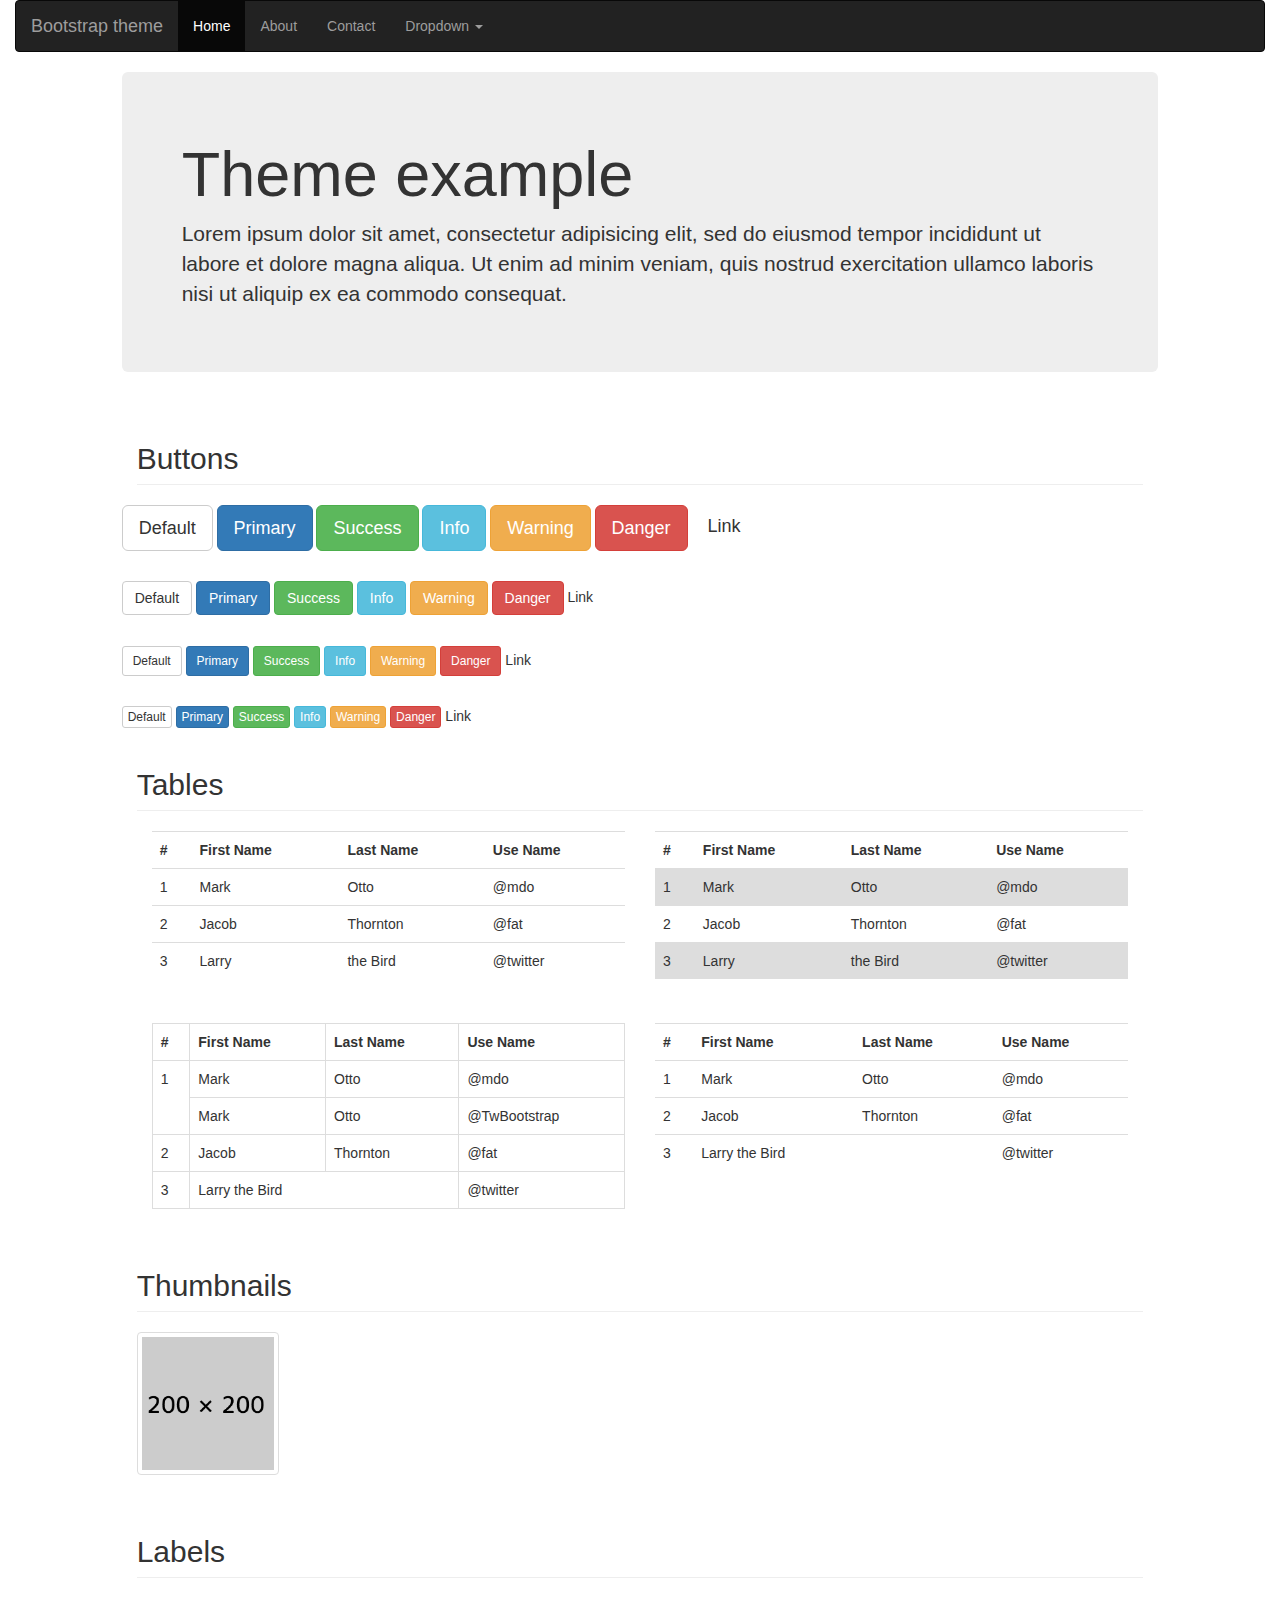
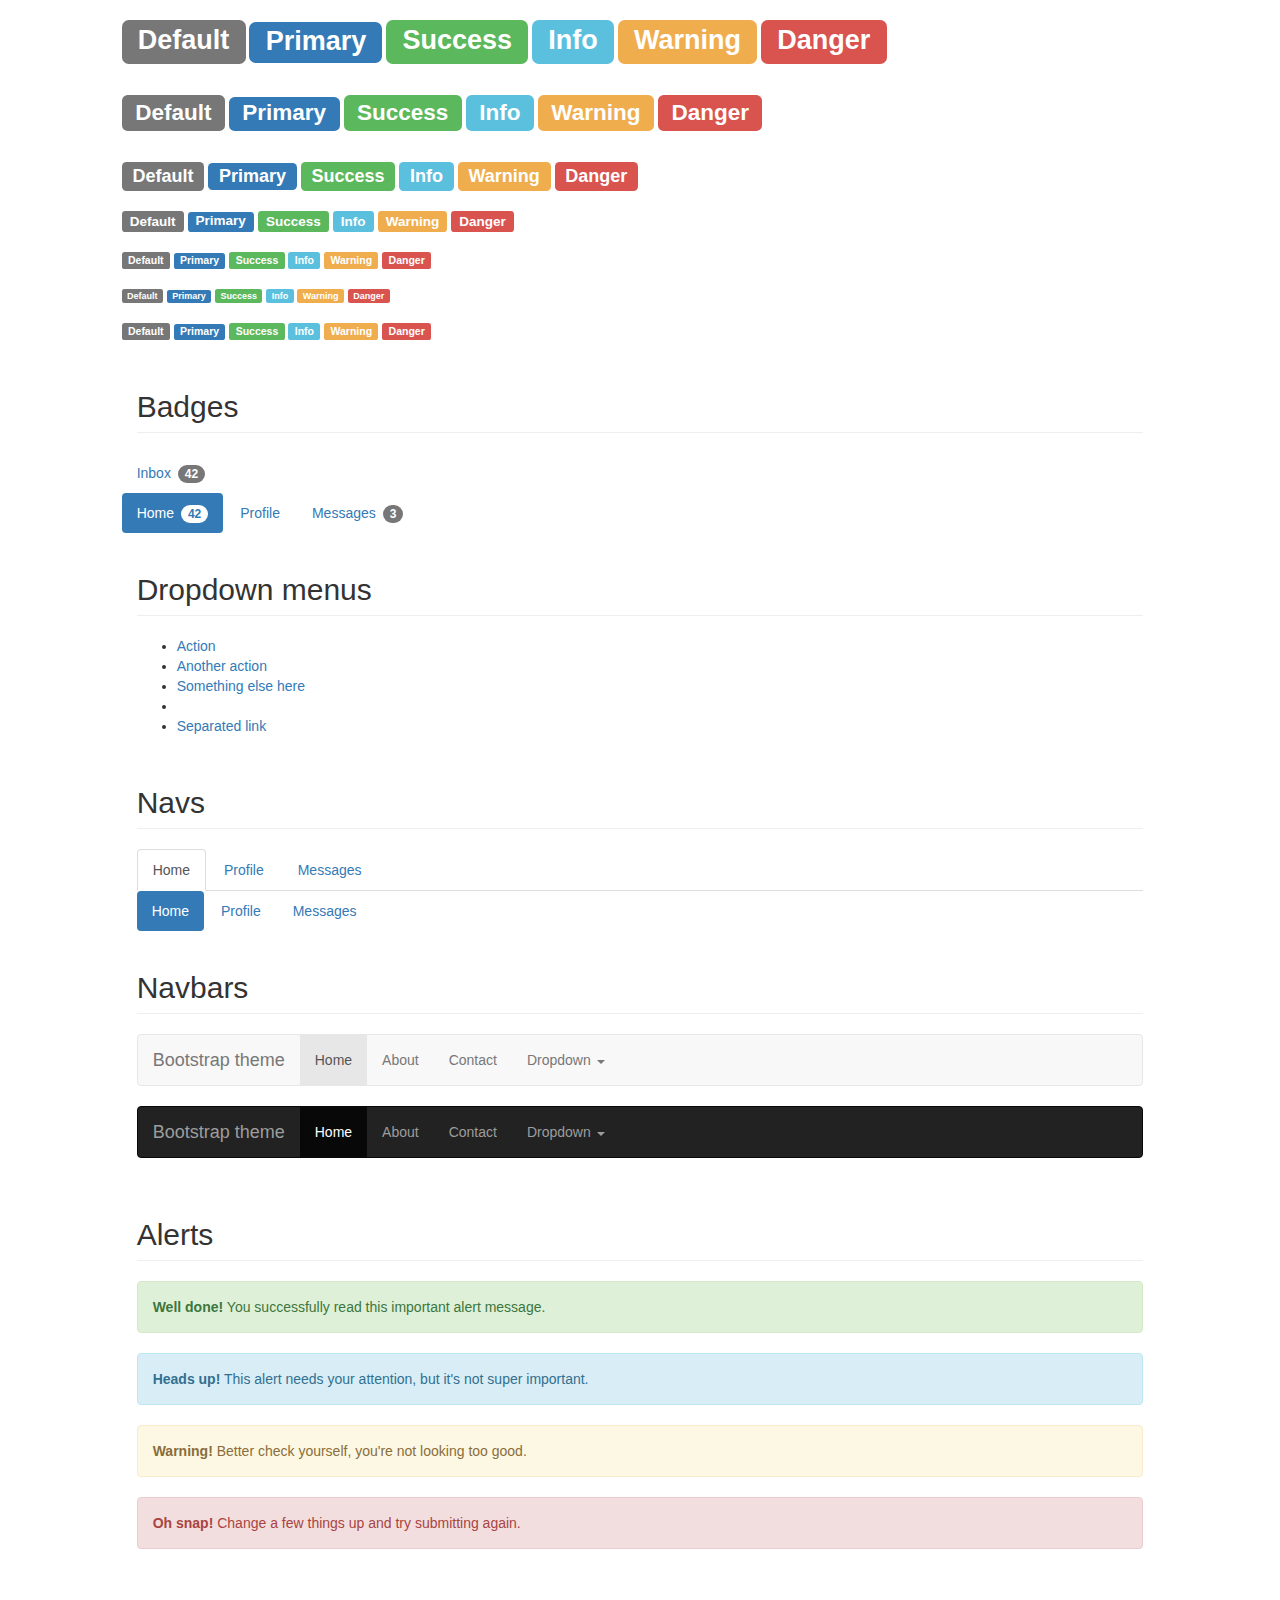
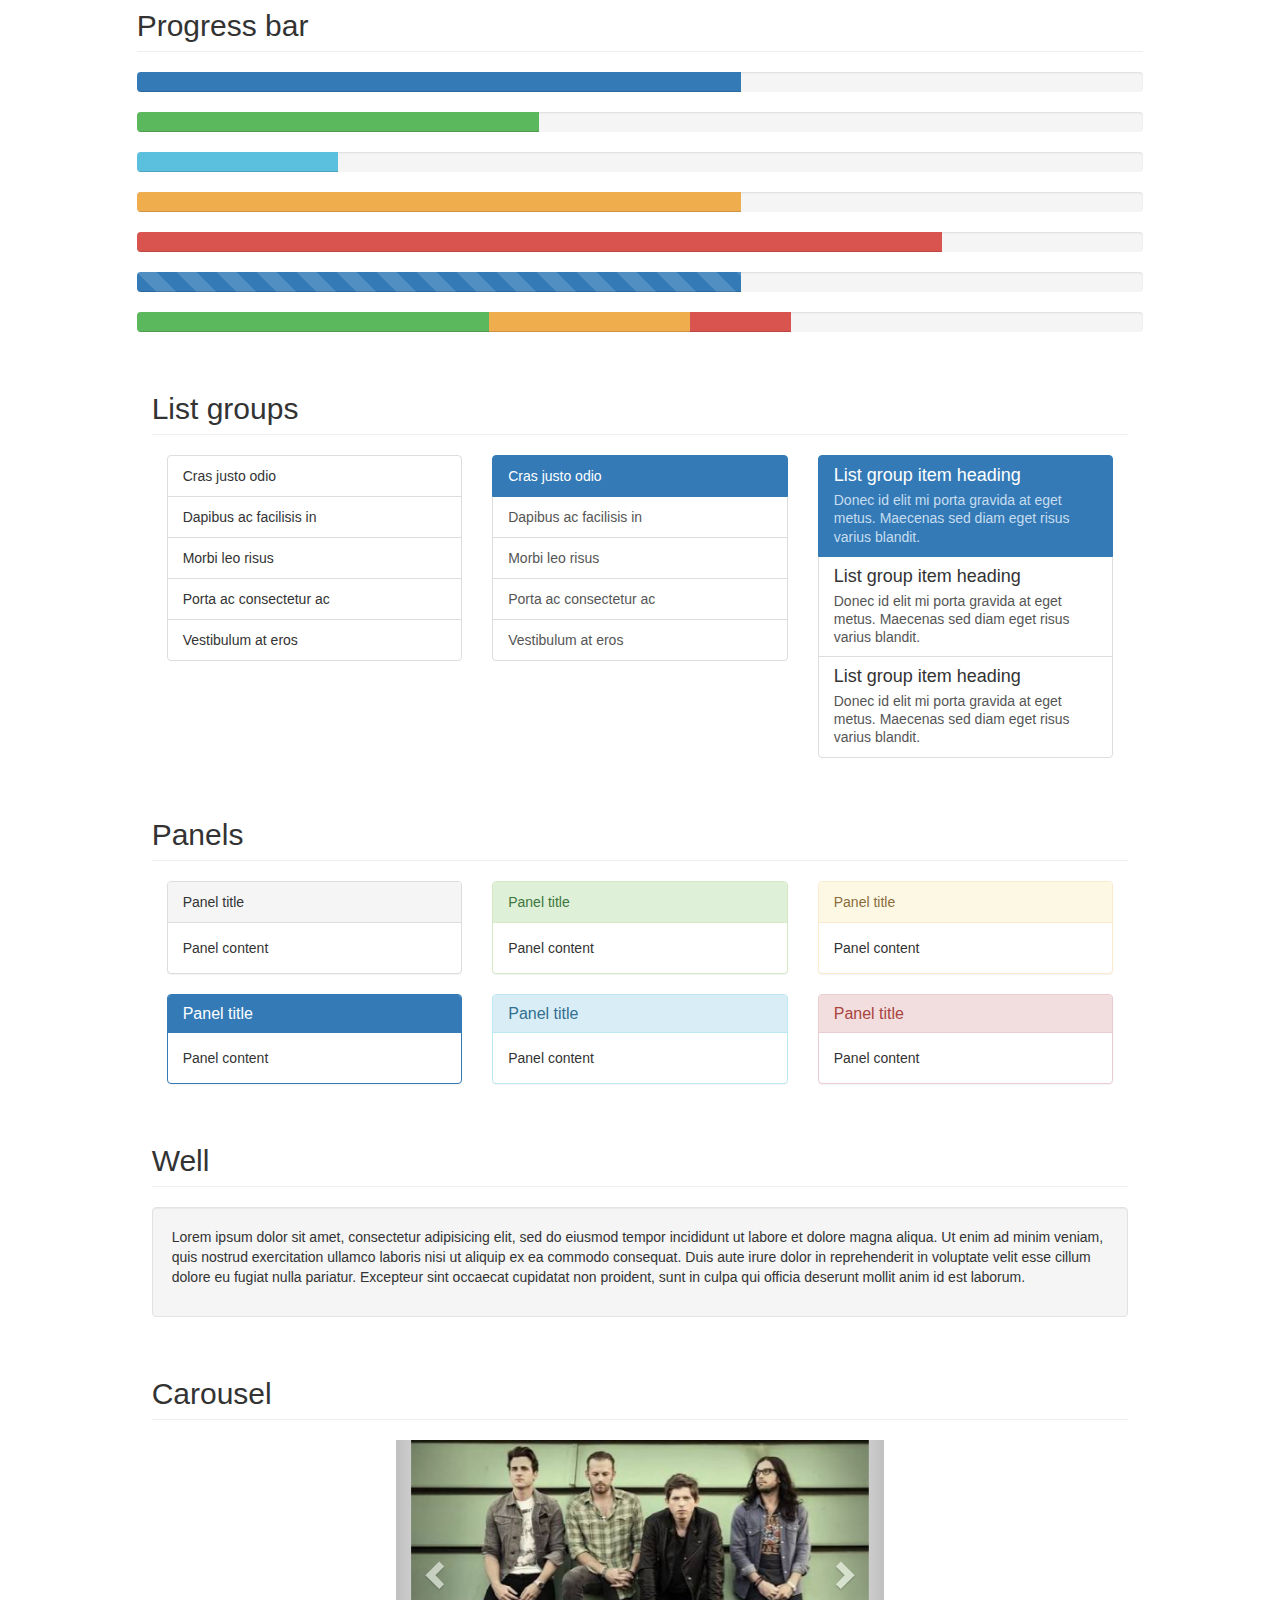
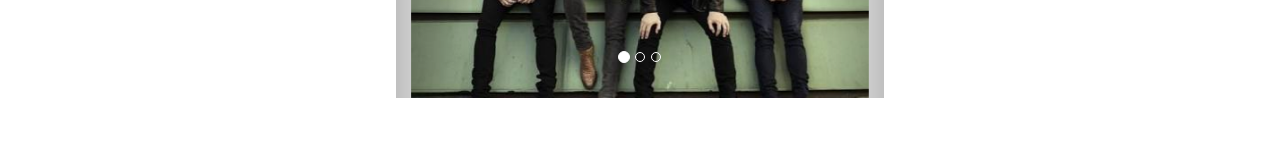
<file: bootstrapTheme/index.html>
<!DOCTYPE html>
<html>
  <head>
    <meta charset="utf-8">
    <!--metas de bootstrap  -->
    <meta http-equiv="X-UA-Compatible" content="IE=edge">
    <meta name="viewport" content="width=device-width, initial-scale=1">
    <title> Tema Bootstrap</title>
    <link rel="stylesheet" href="css/bootstrap.min.css">
    <link rel="stylesheet" href="css/main.css">
  </head>
  <body>
    <header class="container-fluid">
        <nav class="navbar navbar-inverse">
         <div class="container-fluid">
           <div class="navbar-header">
             <a class="navbar-brand" href="#">Bootstrap theme</a>
           </div>
           <ul class="nav navbar-nav">
             <li class="active"><a href="#">Home</a></li>
             <li><a href="#">About</a></li>
             <li><a href="#">Contact</a></li>
             <li class="dropdown">
               <a class="dropdown-toggle" data-toggle="dropdown" href="#">Dropdown
               <span class="caret"></span></a>
               <ul class="dropdown-menu">
                 <li><a href="#">Action</a></li>
                 <li><a href="#">Another action</a></li>
                 <li><a href="#">Something else here</a></li>
                 <li role="separator" class="divider"></li>
                 <li><a href="#">Separated link</a></li>
                 <li role="separator" class="divider"></li>
                 <li><a href="#">One more separated link</a></li>
               </ul>
             </li>
           </ul>
         </div>
        </nav>
    </header>
    <!-- Caja texto -->
    <div class="col-md-offset-1 col-md-10">
      <section class="container-fluid centrar">
        <div class="row ">
            <div class="jumbotron">
              <h1>Theme example</h1>
              <p>Lorem ipsum dolor sit amet, consectetur adipisicing elit, sed do eiusmod tempor incididunt ut labore et dolore magna aliqua. Ut enim ad minim veniam, quis nostrud exercitation ullamco laboris nisi ut aliquip ex ea commodo consequat.</p>
            </div>
        </div>
      </section>
      <!-- Botones -->
      <section class="container-fluid">
        <h2 class="page-header">Buttons</h2>
        <div class="row">
          <button type="button" class="btn btn-default btn-lg">Default</button>
          <button type="button" class="btn btn-primary btn-lg">Primary</button>
          <button type="button" class="btn btn-success btn-lg">Success</button>
          <button type="button" class="btn btn-info btn-lg">Info</button>
          <button type="button" class="btn btn-warning btn-lg">Warning</button>
          <button type="button" class="btn btn-danger btn-lg">Danger</button>
          <span class="btn-lg">Link</span>
        </div>
        <div class="row mt-3">
          <button type="button" class="btn btn-default">Default</button>
          <button type="button" class="btn btn-primary">Primary</button>
          <button type="button" class="btn btn-success">Success</button>
          <button type="button" class="btn btn-info">Info</button>
          <button type="button" class="btn btn-warning">Warning</button>
          <button type="button" class="btn btn-danger">Danger</button>
          <span>Link</span>
        </div>
        <div class="row mt-3">
          <button type="button" class="btn btn-default btn-sm">Default</button>
          <button type="button" class="btn btn-primary btn-sm">Primary</button>
          <button type="button" class="btn btn-success btn-sm">Success</button>
          <button type="button" class="btn btn-info btn-sm">Info</button>
          <button type="button" class="btn btn-warning btn-sm">Warning</button>
          <button type="button" class="btn btn-danger btn-sm">Danger</button>
          <span>Link</span>
        </div>
        <div class="row mt-3">
          <button type="button" class="btn btn-default btn-xs">Default</button>
          <button type="button" class="btn btn-primary btn-xs">Primary</button>
          <button type="button" class="btn btn-success btn-xs">Success</button>
          <button type="button" class="btn btn-info btn-xs">Info</button>
          <button type="button" class="btn btn-warning btn-xs">Warning</button>
          <button type="button" class="btn btn-danger btn-xs">Danger</button>
          <span>Link</span>
        </div>
      </section>
      <!-- Tables-->
      <section class="container-fluid">
        <h2 class="page-header">Tables</h2>
        <!--Primera tabla  -->
        <div class="col-md-6">
          <table class="table ">
            <tr>
              <th> # </th>
              <th> First Name </th>
              <th> Last Name </th>
              <th> Use Name </th>
            </tr>
            <tr>
              <td> 1 </td>
              <td> Mark </td>
              <td> Otto </td>
              <td> @mdo </td>
            </tr>
            <tr>
              <td> 2 </td>
              <td> Jacob </td>
              <td> Thornton </td>
              <td> @fat </td>
            </tr>
            <tr>
              <td> 3 </td>
              <td> Larry </td>
              <td> the Bird </td>
              <td> @twitter </td>
            </tr>
          </table>
        </div>
        <!-- 2da tabla -->
        <div class="col-md-6">
          <table id="terceraTab" class="table " >
            <tr >
              <th> # </th>
              <th> First Name </th>
              <th> Last Name </th>
              <th> Use Name </th>
            </tr>
            <tr class="fondo">
              <td> 1 </td>
              <td> Mark </td>
              <td> Otto </td>
              <td> @mdo </td>
            </tr>
            <tr>
              <td> 2 </td>
              <td> Jacob </td>
              <td> Thornton </td>
              <td> @fat </td>
            </tr>
            <tr class="fondo">
              <td> 3 </td>
              <td> Larry </td>
              <td> the Bird </td>
              <td> @twitter </td>
            </tr>
          </table>
        </div>
        <!-- 3ra tabla -->
        <div class="col-md-6">
          <table  class="table mt-5 bordes" >
            <tr class="bordes">
              <th class="bordes"> # </th>
              <th> First Name </th>
              <th class="bordes"> Last Name </th>
              <th> Use Name </th>
            </tr>
            <tr>
              <td rowspan="2" class="bordes"> 1 </td>
              <td> Mark </td>
              <td class="bordes"> Otto </td>
              <td> @mdo </td>
            </tr>
            <tr>
              <td> Mark </td>
              <td class="bordes"> Otto </td>
              <td> @TwBootstrap </td>
            </tr>
            <tr>
              <td class="bordes"> 2 </td>
              <td> Jacob </td>
              <td class="bordes"> Thornton </td>
              <td> @fat </td>
            </tr>
            <tr>
              <td class="bordes"> 3 </td>
              <td colspan="2"> Larry the Bird</td>
              <td class="bordes"> @twitter </td>
            </tr>
          </table>
        </div>
        <!-- Cuarta tabla -->
        <div class="col-md-6">
          <table class="table mt-5" >
            <tr>
              <th> # </th>
              <th> First Name </th>
              <th> Last Name </th>
              <th> Use Name </th>
            </tr>
            <tr>
              <td> 1 </td>
              <td> Mark </td>
              <td> Otto </td>
              <td> @mdo </td>
            </tr>
            <tr>
              <td> 2 </td>
              <td> Jacob </td>
              <td> Thornton </td>
              <td> @fat </td>
            </tr>
            <tr>
              <td> 3 </td>
              <td> Larry the Bird</td>
              <td>  </td>
              <td> @twitter </td>
            </tr>
          </table>
        </div>
      </section>
        <!-- Thumbnails -->
        <section class="container-fluid">
          <h2 class="page-header">Thumbnails</h2>
          <div class="row">
            <div class="col-xs-2">
              <a href="#" class="thumbnail">
                <img src="img/img-200.png">
              </a>
            </div>
          </div>
        </section>
        <!-- Labels  -->
        <section class="container-fluid">
          <h2 class="page-header"> Labels </h2>
          <div class="row">
            <h1 class="inline"> <span class="label label-default">Default</span></h1>
            <h1 class="inline"> <span class="label label-primary inline">Primary</span></h1>
            <h1 class="inline"> <span class="label label-success">Success</span></h1>
            <h1 class="inline"> <span class="label label-info">Info</span></h1>
            <h1 class="inline"> <span class="label label-warning">Warning</span></h1>
            <h1 class="inline"> <span class="label label-danger">Danger</span></h1>
          </div>
          <div class="row">
            <h2 class="inline"> <span class="label label-default">Default</span></h2>
            <h2 class="inline"> <span class="label label-primary inline">Primary</span></h2>
            <h2 class="inline"> <span class="label label-success">Success</span></h2>
            <h2 class="inline"> <span class="label label-info">Info</span></h2>
            <h2 class="inline"> <span class="label label-warning">Warning</span></h2>
            <h2 class="inline"> <span class="label label-danger">Danger</span></h2>
          </div>
          <div class="row">
            <h3 class="inline"> <span class="label label-default">Default</span></h3>
            <h3 class="inline"> <span class="label label-primary inline">Primary</span></h3>
            <h3 class="inline"> <span class="label label-success">Success</span></h3>
            <h3 class="inline"> <span class="label label-info">Info</span></h3>
            <h3 class="inline"> <span class="label label-warning">Warning</span></h3>
            <h3 class="inline"> <span class="label label-danger">Danger</span></h3>
          </div>
          <div class="row">
            <h4 class="inline"> <span class="label label-default">Default</span></h4>
            <h4 class="inline"> <span class="label label-primary inline">Primary</span></h4>
            <h4 class="inline"> <span class="label label-success">Success</span></h4>
            <h4 class="inline"> <span class="label label-info">Info</span></h4>
            <h4 class="inline"> <span class="label label-warning">Warning</span></h4>
            <h4 class="inline"> <span class="label label-danger">Danger</span></h4>
          </div>
          <div class="row">
            <h5 class="inline"> <span class="label label-default">Default</span></h5>
            <h5 class="inline"> <span class="label label-primary inline">Primary</span></h5>
            <h5 class="inline"> <span class="label label-success">Success</span></h5>
            <h5 class="inline"> <span class="label label-info">Info</span></h5>
            <h5 class="inline"> <span class="label label-warning">Warning</span></h5>
            <h5 class="inline"> <span class="label label-danger">Danger</span></h5>
          </div>
          <div class="row">
            <h6 class="inline"> <span class="label label-default">Default</span></h6>
            <h6 class="inline"> <span class="label label-primary inline">Primary</span></h6>
            <h6 class="inline"> <span class="label label-success">Success</span></h6>
            <h6 class="inline"> <span class="label label-info">Info</span></h6>
            <h6 class="inline"> <span class="label label-warning">Warning</span></h6>
            <h6 class="inline"> <span class="label label-danger">Danger</span></h6>
          </div>
          <div class="row">
            <h5 class="inline"> <span class="label label-default">Default</span></h5>
            <h5 class="inline"> <span class="label label-primary inline">Primary</span></h5>
            <h5 class="inline"> <span class="label label-success">Success</span></h5>
            <h5 class="inline"> <span class="label label-info">Info</span></h5>
            <h5 class="inline"> <span class="label label-warning">Warning</span></h5>
            <h5 class="inline"> <span class="label label-danger">Danger</span></h5>
          </div>
        </section>
        <!-- Badges -->
        <section class="container-fluid">
          <h2 class="page-header"> Badges </h2>
          <div class="row">
            <ul class="nav nav-pills" role="tablist">
              <li role="presentation"><a href="#">Inbox <span class="badge">42</span></a></li>
            </ul>
          </div>
          <div class="row">
            <ul class="nav nav-pills" role="tablist">
              <li role="presentation" class="active"><a href="#">Home <span class="badge">42</span></a></li>
              <li role="presentation"><a href="#">Profile</a></li>
              <li role="presentation"><a href="#">Messages <span class="badge">3</span></a></li>
            </ul>
          </div>
        </section>
        <!-- Dropdown menus -->
        <section class="container-fluid">
          <h2 class="page-header">Dropdown menus</h2>
          <ul class="dropdown open" aria-labelledby="dropdownMenuDivider">
            <li><a href="#" class="active">Action</a></li>
            <li><a href="#">Another action</a></li>
            <li><a href="#">Something else here</a></li>
            <li role="separator" class="divider"></li>
            <li><a href="#">Separated link</a></li>
          </ul>
        </section>
        <!-- Navs -->
        <section class="container-fluid">
          <h2 class="page-header">Navs</h2>
          <ul class="nav nav-tabs">
            <li role="presentation" class="active"><a href="#">Home</a></li>
            <li role="presentation"><a href="#">Profile</a></li>
            <li role="presentation"><a href="#">Messages</a></li>
          </ul>
          <ul class="nav nav-pills">
            <li role="presentation" class="active"><a href="#">Home</a></li>
            <li role="presentation"><a href="#">Profile</a></li>
            <li role="presentation"><a href="#">Messages</a></li>
          </ul>
        </section>
        <!-- Navbars -->
        <section class="container-fluid">
          <h2 class="page-header">Navbars</h2>
          <nav class="navbar navbar-default">
           <div class="container-fluid">
             <div class="navbar-header">
               <a class="navbar-brand" href="#">Bootstrap theme</a>
             </div>
             <ul class="nav navbar-nav">
               <li class="active"><a href="#">Home</a></li>
               <li><a href="#">About</a></li>
               <li><a href="#">Contact</a></li>
               <li class="dropdown">
                 <a class="dropdown-toggle" data-toggle="dropdown" href="#">Dropdown
                 <span class="caret"></span></a>
                 <ul class="dropdown-menu">
                   <li><a href="#">Action</a></li>
                   <li><a href="#">Another action</a></li>
                   <li><a href="#">Something else here</a></li>
                   <li role="separator" class="divider"></li>
                   <li><a href="#">Separated link</a></li>
                   <li role="separator" class="divider"></li>
                   <li><a href="#">One more separated link</a></li>
                 </ul>
               </li>
             </ul>
           </div>
          </nav>
          <!-- Segunda barra de navegación -->
          <nav class="navbar navbar-inverse">
           <div class="container-fluid">
             <div class="navbar-header">
               <a class="navbar-brand" href="#">Bootstrap theme</a>
             </div>
             <ul class="nav navbar-nav">
               <li class="active"><a href="#">Home</a></li>
               <li><a href="#">About</a></li>
               <li><a href="#">Contact</a></li>
               <li class="dropdown">
                 <a class="dropdown-toggle" data-toggle="dropdown" href="#">Dropdown
                 <span class="caret"></span></a>
                 <ul class="dropdown-menu">
                   <li><a href="#">Action</a></li>
                   <li><a href="#">Another action</a></li>
                   <li><a href="#">Something else here</a></li>
                   <li role="separator" class="divider"></li>
                   <li><a href="#">Separated link</a></li>
                   <li role="separator" class="divider"></li>
                   <li><a href="#">One more separated link</a></li>
                 </ul>
               </li>
             </ul>
           </div>
          </nav>
        </section>
        <!-- Alerts -->
        <section class="container-fluid">
          <h2 class="page-header">Alerts</h2>
          <div class="alert alert-success" role="alert"> <strong>Well done!</strong> You successfully read this important alert message.</div>
          <div class="alert alert-info" role="alert"><strong>Heads up!</strong> This alert needs your attention, but it's not super important.</div>
          <div class="alert alert-warning" role="alert"><strong>Warning!</strong> Better check yourself, you're not looking too good.</div>
          <div class="alert alert-danger" role="alert"><strong>Oh snap!</strong> Change a few things up and try submitting again.</div>
        </section>
        <!-- Progress bar -->
        <section class="container-fluid">
          <h2 class="page-header">Progress bar</h2>
          <div class="progress">
            <div class="progress-bar progress-bar-primary" role="progressbar" aria-valuenow="60" aria-valuemin="0" aria-valuemax="100" style="width: 60%">
              <span class="sr-only">40% Complete (success)</span>
            </div>
          </div>
          <div class="progress">
            <div class="progress-bar progress-bar-success" role="progressbar" aria-valuenow="40" aria-valuemin="0" aria-valuemax="100" style="width: 40%">
              <span class="sr-only">20% Complete</span>
            </div>
          </div>
          <div class="progress">
            <div class="progress-bar progress-bar-info" role="progressbar" aria-valuenow="20" aria-valuemin="0" aria-valuemax="100" style="width: 20%">
              <span class="sr-only">60% Complete (warning)</span>
            </div>
          </div>
          <div class="progress">
            <div class="progress-bar progress-bar-warning" role="progressbar" aria-valuenow="60" aria-valuemin="0" aria-valuemax="100" style="width: 60%">
              <span class="sr-only">80% Complete (danger)</span>
            </div>
          </div>
          <div class="progress">
            <div class="progress-bar progress-bar-danger" role="progressbar" aria-valuenow="80" aria-valuemin="0" aria-valuemax="100" style="width: 80%">
              <span class="sr-only">80% Complete (danger)</span>
            </div>
          </div>
          <div class="progress">
            <div class="progress-bar progress-bar-primary progress-bar-striped" role="progressbar" aria-valuenow="60" aria-valuemin="0" aria-valuemax="100" style="width: 60%">
              <span class="sr-only">40% Complete (success)</span>
            </div>
          </div>
          <div class="progress">
            <div class="progress-bar progress-bar-success" style="width: 35%">
              <span class="sr-only">35% Complete (success)</span>
            </div>
            <div class="progress-bar progress-bar-warning " style="width: 20%">
              <span class="sr-only">20% Complete (warning)</span>
            </div>
            <div class="progress-bar progress-bar-danger" style="width: 10%">
              <span class="sr-only">10% Complete (danger)</span>
            </div>
          </div>
          <!-- List groups -->
          <section class="container-fluid">
            <h2 class="page-header">List groups</h2>
            <div class="col-md-4">
              <ul class="list-group">
                <li class="list-group-item">Cras justo odio</li>
                <li class="list-group-item">Dapibus ac facilisis in</li>
                <li class="list-group-item">Morbi leo risus</li>
                <li class="list-group-item">Porta ac consectetur ac</li>
                <li class="list-group-item">Vestibulum at eros</li>
              </ul>
            </div>
            <div class="col-md-4">
              <div class="list-group">
                <a href="#" class="list-group-item active">
                  Cras justo odio
                </a>
                <a href="#" class="list-group-item">Dapibus ac facilisis in</a>
                <a href="#" class="list-group-item">Morbi leo risus</a>
                <a href="#" class="list-group-item">Porta ac consectetur ac</a>
                <a href="#" class="list-group-item">Vestibulum at eros</a>
              </div>
            </div>
            <div class="col-md-4">
              <div class="list-group">
                <a href="#" class="list-group-item active">
                  <h4 class="list-group-item-heading">List group item heading</h4>
                  <p class="list-group-item-text">Donec id elit mi porta gravida at eget metus. Maecenas sed diam eget risus varius blandit.</p>
                </a>
                <a href="#" class="list-group-item">
                  <h4 class="list-group-item-heading">List group item heading</h4>
                  <p class="list-group-item-text">Donec id elit mi porta gravida at eget metus. Maecenas sed diam eget risus varius blandit.</p>
                </a>
                <a href="#" class="list-group-item">
                  <h4 class="list-group-item-heading">List group item heading</h4>
                  <p class="list-group-item-text">Donec id elit mi porta gravida at eget metus. Maecenas sed diam eget risus varius blandit.</p>
                </a>
              </div>
            </div>
          </section>
          <!--  Panels -->
          <section class="container-fluid">
            <h2 class="page-header">Panels</h2>
            <section class="col-md-4">
              <div class="panel panel-default">
                <div class="panel-heading">Panel title</div>
                <div class="panel-body">
                  Panel content
                </div>
              </div>

              <div class="panel panel-primary">
                <div class="panel-heading">
                  <h3 class="panel-title">Panel title</h3>
                </div>
                <div class="panel-body">
                  Panel content
                </div>
              </div>
            </section>
              <section class="col-md-4">
              <div class="panel panel-success">
                <div class="panel-heading">Panel title</div>
                <div class="panel-body">
                  Panel content
                </div>
              </div>

              <div class="panel panel-info">
                <div class="panel-heading">
                  <h3 class="panel-title">Panel title</h3>
                </div>
                <div class="panel-body">
                  Panel content
                </div>
              </div>
            </section>
            <section class="col-md-4 ">
              <div class="panel panel-warning">
                <div class="panel-heading">Panel title</div>
                <div class="panel-body">
                  Panel content
                </div>
              </div>

              <div class="panel panel-danger">
                <div class="panel-heading">
                  <h3 class="panel-title">Panel title</h3>
                </div>
                <div class="panel-body">
                  Panel content
                </div>
              </div>
            </section>
          </section>
          <!-- wels -->
          <section class="container-fluid">
            <h2 class="page-header">Well</h2>
            <div class="well">
              <p>
                Lorem ipsum dolor sit amet, consectetur adipisicing elit, sed do eiusmod tempor incididunt ut labore et dolore magna aliqua. Ut enim ad minim veniam, quis nostrud exercitation ullamco laboris nisi ut aliquip ex ea commodo consequat. Duis aute irure dolor in reprehenderit in voluptate velit esse cillum dolore eu fugiat nulla pariatur. Excepteur sint occaecat cupidatat non proident, sunt in culpa qui officia deserunt mollit anim id est laborum.
              </p>
            </div>
          </section>
          <!-- Carousel -->
          <section class="container-fluid">
            <h2 class="page-header">Carousel</h2>
               <div id="myCarousel" class="carousel slide col-md-offset-3 col-md-6 mb-5 " data-ride="carousel">
               <!-- Indicators -->
               <ol class="carousel-indicators">
                  <li data-target="#myCarousel" data-slide-to="0" class="active"></li>
                  <li data-target="#myCarousel" data-slide-to="1"></li>
                  <li data-target="#myCarousel" data-slide-to="2"></li>
               </ol>
               <!-- Wrapper for slides -->
                <div class="carousel-inner">
                  <div class="item active">
                    <img src="img/images (1).jpg" alt="Los Angeles">
                  </div>

                  <div class="item">
                    <img src="img/images (2).jpg" alt="Chicago">
                  </div>

                  <div class="item">
                    <img src="img/images (3).jpg" alt="New York">
                  </div>
                </div>

                <!-- Left and right controls -->
                <a class="left carousel-control" href="#myCarousel" data-slide="prev">
                  <span class="glyphicon glyphicon-chevron-left"></span>
                  <span class="sr-only">Previous</span>
                </a>
                <a class="right carousel-control" href="#myCarousel" data-slide="next">
                  <span class="glyphicon glyphicon-chevron-right"></span>
                  <span class="sr-only">Next</span>
                </a>
              </div>
          </section>
          <!-- terminan elementos de la página -->
        </section>
        <!--List groups  -->
      </div><!--Contenedor secundario-->
    </section>
    <!-- jQuery (necessary for Bootstrap's JavaScript plugins) -->
    <script src="https://ajax.googleapis.com/ajax/libs/jquery/1.12.4/jquery.min.js"></script>
    <!-- Include all compiled plugins (below), or include individual files as needed -->
    <script src="js/bootstrap.min.js"></script>
  </body>
</html>
</file>
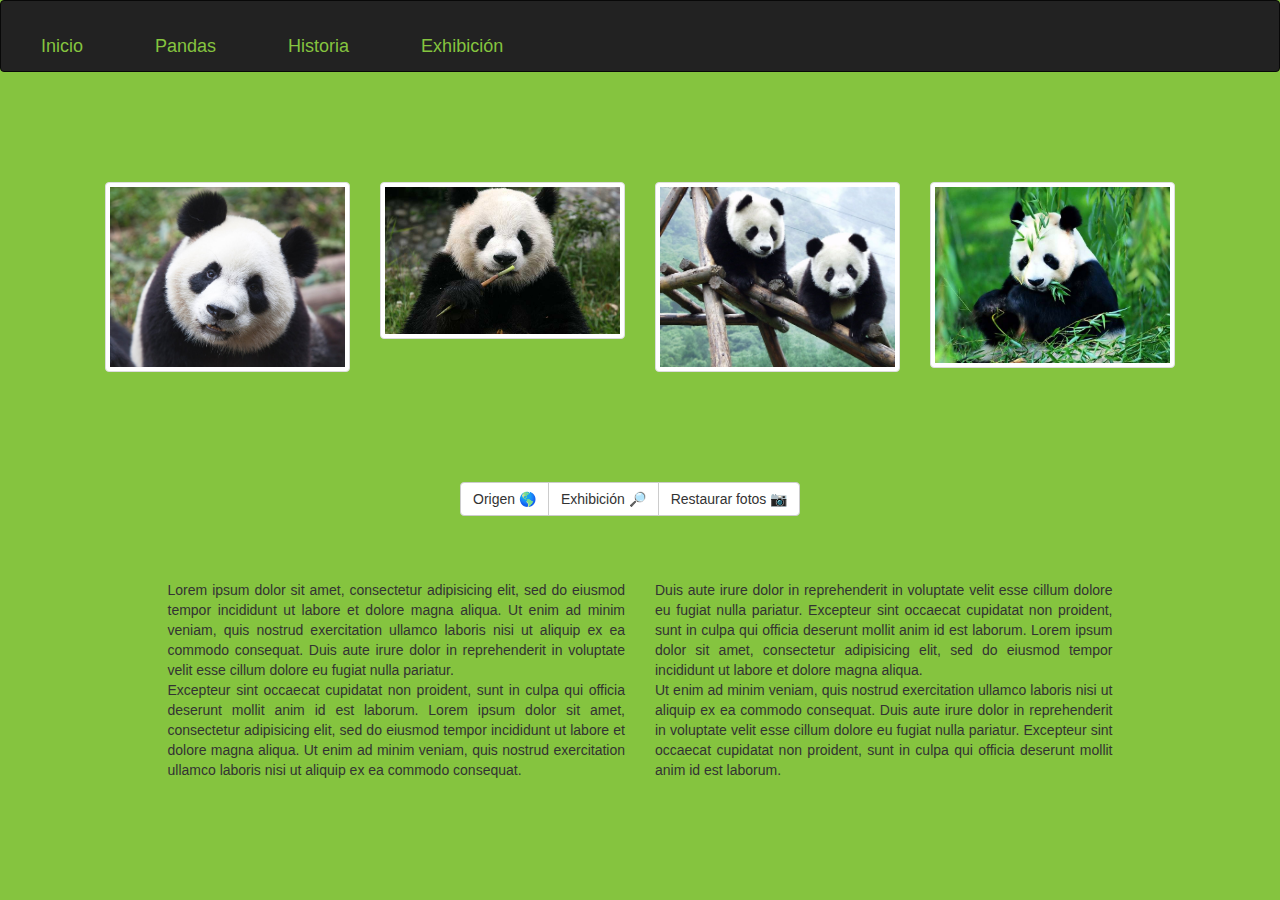
<file: pandaBootstrap/pandaBS.html>
<!DOCTYPE html>
<html>
  <head>
    <meta charset="utf-8">
    <!--metas de bootstrap  -->
    <meta http-equiv="X-UA-Compatible" content="IE=edge">
    <meta name="viewport" content="width=device-width, initial-scale=1">

    <title>🐼 Bootstrap Panda 🐼</title>
    <link rel="stylesheet" href="css/bootstrap.min.css">
    <link rel="stylesheet" href="css/main.css">
  </head>
  <body>
    <header class="container-fluid">
      <nav class="row">
        <ul class="navbar-inverse nav navbar nav-pills ">
          <li class="navbar-brand"><a href="#"> Inicio </a></li>
          <li class="navbar-brand"><a href="#"> Pandas </a></li>
          <li class="navbar-brand"><a href="#"> Historia </a></li>
          <li class="navbar-brand"><a href="#"> Exhibición </a></li>
        </ul>
      </nav>
    </header>
    <!--Galeria  -->
    <div class="row margen">
      <div class="col-xs-6 col-md-3">
        <a href="#" class="thumbnail">
          <img src="img/panda1.jpg" alt="#">
        </a>
      </div>
      <div class="col-xs-6 col-md-3">
        <a href="#" class="thumbnail">
          <img src="img/panda2.jpg" alt="#">
        </a>
      </div>
      <div class="col-xs-6 col-md-3">
        <a href="#" class="thumbnail">
          <img src="img/panda3.jpg" alt="#">
        </a>
      </div>
      <div class="col-xs-6 col-md-3">
        <a href="#" class="thumbnail">
          <img src="img/panda4.jpg" alt="#">
        </a>
      </div>
    </div>
    <!--Botones  -->
    <section class="container">
      <div class="row">
        <div class="col-md-offset-4 col-md-4">
          <div class="btn-group" role="group" aria-label="">
            <button type="button" class="btn btn-default "> Origen 🌎 </button>
            <button type="button" class="btn btn-default"> Exhibición 🔎 </button>
            <button type="button" class="btn btn-default"> Restaurar fotos 📷 </button>
          </div>
        </div>
      </div>
    </section>
    <!-- Texto -->
    <section class="container mt-5 mb-5">
      <div class="row marketing">
        <div class="col-md-offset-1 col-md-5">
          <p>
            Lorem ipsum dolor sit amet, consectetur adipisicing elit, sed do eiusmod tempor incididunt ut labore et dolore magna aliqua.
            Ut enim ad minim veniam, quis nostrud exercitation ullamco laboris nisi ut aliquip ex ea commodo consequat.
            Duis aute irure dolor in reprehenderit in voluptate velit esse cillum dolore eu fugiat nulla pariatur.
            <br>
            Excepteur sint occaecat cupidatat non proident, sunt in culpa qui officia deserunt mollit anim id est laborum.
            Lorem ipsum dolor sit amet, consectetur adipisicing elit, sed do eiusmod tempor incididunt ut labore et dolore magna aliqua.
            Ut enim ad minim veniam, quis nostrud exercitation ullamco laboris nisi ut aliquip ex ea commodo consequat.
          </p>
        </div>
        <div class="col-md-5">
          <p>
            Duis aute irure dolor in reprehenderit in voluptate velit esse cillum dolore eu fugiat nulla pariatur.
            Excepteur sint occaecat cupidatat non proident, sunt in culpa qui officia deserunt mollit anim id est laborum.
            Lorem ipsum dolor sit amet, consectetur adipisicing elit, sed do eiusmod tempor incididunt ut labore et dolore magna aliqua.
            <br>
            Ut enim ad minim veniam, quis nostrud exercitation ullamco laboris nisi ut aliquip ex ea commodo consequat.
            Duis aute irure dolor in reprehenderit in voluptate velit esse cillum dolore eu fugiat nulla pariatur.
            Excepteur sint occaecat cupidatat non proident, sunt in culpa qui officia deserunt mollit anim id est laborum.
          </p>
        </div>

      </div>
    </section>
    <!-- jQuery (necessary for Bootstrap's JavaScript plugins) -->
    <script src="https://ajax.googleapis.com/ajax/libs/jquery/1.12.4/jquery.min.js"></script>
    <!-- Include all compiled plugins (below), or include individual files as needed -->
    <script src="js/bootstrap.min.js"></script>
  </body>
</html>
</file>
<file: bootstrapTheme/css/main.css>
/*Margenes*/
.margen{
  margin: 7%;
}

.mt-3{
  margin-top: 3%;
}
.mt-5{
  margin-top: 5%;
}

.mt-7{
  margin-top: 7%;
}

.mb-5{
  margin-bottom: 5%;
}
/*Estilos tabla*/
.bordes{
  border: 1px solid #dddddd;
}

.borde{
  border-right: 1px;
  border-style: solid;
  border-color: #dddddd;
}

 .fondo{
  background-color: #dddddd;
}
/*Labels*/
.inline{
  display: inline-block;
}
</file>
<file: pandaBootstrap/css/main.css>
body{
  background-color: #85C43F;
}
li{
  list-style: none;
  margin: 10px;
}

a{
  color: #85C43F;
}

p{
  text-align: justify;
}


/*Margenes*/
.margen{
  margin: 7%;
}

.mt-5{
  margin-top: 5%;
}

.mb-5{
  margin-bottom: 5%;
}
</file>
